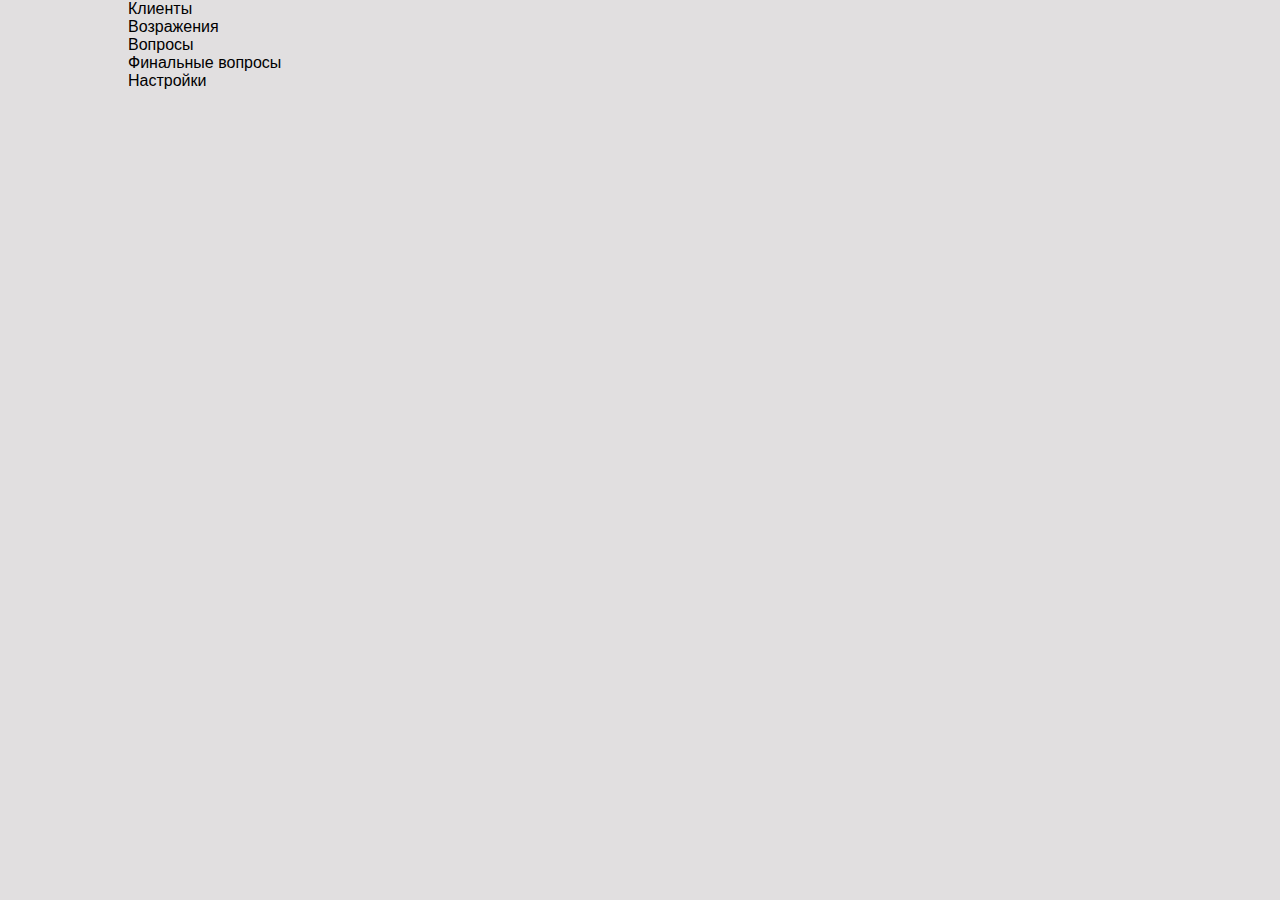
<file: admin.html>
<html>
	<head>
		<meta charset="UTF-8" http-equiv="X-UA-Compatible" content="IE=8">
		<link rel="stylesheet" href="styles/normalize.css">
		<link rel="stylesheet" href="styles/admin.css">
		<script src="data/data"></script>
		<script src="scripts/angular.min.js"></script>
		<script src="scripts/angular-route.min.js"></script>
		<script src="scripts/admin.js"></script>
	</head>
	<body ng-app="myApp" ng-controller="Root_Controller">
		<header>
			<!-- <img src="img/image.png" width="124px" height="47px" alt=""> -->
		</header>
		<ul class="">
			<li><a href="#/clients">Клиенты</a></li>
			<li><a href="#/objections">Возражения</a></li>
			<li><a href="#/questions">Вопросы</a></li>
			<li><a href="#/final_questions">Финальные вопросы</a></li>
			<li><a href="#/settings">Настройки</a></li>
		</ul>
		<ng-view></ng-view> 
	</body>
</html>
</file>
<file: styles/admin.css>
ul {
	list-style-type: none;
	margin: 0;
	padding: 0;
}
a {
	color: black;
	text-decoration: none;}
.clearfix:after {
	clear: both;
	content: "";
	display: table;
}
* {
	-moz-box-sizing: border-box;
	box-sizing: border-box;}
body {
	background: #E1DFE0;
	margin: 0 auto;
	width: 1024px;
}
.bordered_list li {
	background: white;
	border: 3px solid grey;
	margin: 5px 0;
	position: relative;}
.bordered_list li:after {
	border-bottom: 10px solid transparent;
	border-left: 10px solid #666666;
	border-top: 10px solid transparent;
	bottom: 0;
	content: "";
	height: 0;
	margin: auto;
	position: absolute;
	right: 20px;
	top: 0;
	width: 0;
}
.bordered_list li>a {
	display: block;
	padding: 15px 35px 15px 15px;}
.radius_list {
	background: #EBECEE;
	border: 1px solid #7E7F81;
	margin: 0 auto;
	padding: 5px 0;
	width: 90%;
}
.radius_list li {
	background: #DFD3C3;
	border-radius: 5px;
	border: 1px solid black;
	margin: 5px auto;
	padding: 10px;
	width: 80%;}
.half {
	padding: 0 1%;
	width: 50%;
}
div[autotextarea]>textarea,
div[autoinput]>input {
	max-width: 100%;
	min-width: 100%;
	width: 100%;}
.bordered {
	border: 1px solid black;
	margin: 0.5em 0;
	min-height: 1em;
}
.list_title {
	background: white;
	border: 1px solid #7E7F81;
	color: #2078D2;
	display: inline-block;
	padding: 7px 0 7px 20px;
	width: 100%;}
.left {
	float: left;
}
.right {
	float: right;}
.bordered_list {
	clear: both;
}
.overlay {
	background: url("../img/background-overlay.png") 0 0 repeat;
	cursor: default;
	height: 100%;
	left: 0;
	position: fixed;
	top: 0;
	width: 100%;
	z-index: 1;}
.modal {
	background: white;
	border: 2px solid #40809D;
	bottom: 0;
	box-shadow: 0px 0px 10px 5px rgba(0, 0, 0, 0.5);
	cursor: default;
	height: 360px;
	left: 0;
	margin: auto;
	overflow-y: auto;
	padding: 10px 12px 20px;
	position: fixed;
	right: 0;
	top: 0;
	width: 480px;
	z-index: 2;
}
.modal label {
	display: block;
	width: 100%;}
.bordered_list li.selected {
	border-color: #66CC00;
}
.bordered_list li.selected:after {
	border-left: 0;
	border-right: 10px solid #66CC00;}
#client_list {
	width: 100%;
}
#client_list li {
	float: left;}
#client_list a {
	display: block;
	margin: 0 5px;
	text-align: center;
}
#client_list img {
	border: 1px solid black;
	display: block;
	height: 126px;
	width: 126px;}
option[value="reason"] {
	background: #9BBB59;
	color: white;
}
option[value="excuse"] {
	background: #4F81BD;
	color: white;}
option[value="vexation"] {
	background: #C0504D;
	color: white;
}
.menu {
	display: inline-block;
	text-align: center;
	width: 100%;}
.menu li {
	cursor: pointer;
	display: inline-block;
	padding: 0 10px;
}
.menu li>a {
	display: block;
	height: 100%;
	width: 100%;}
.add {
	background: url("../img/RS-68.png");
	color: transparent;
	height: 44px;
	width: 138px;
}
.add:hover {
	background: url("../img/RS-67.png");	}
.save {
	background: url("../img/RS-74.png");
	height: 42px;
	width: 134px;
}
.save:hover {
	background: url("../img/RS-73.png");}
.delete {
	background: url("../img/RS-71.png");
	height: 44px;
	width: 137px;
}
.delete:hover {
	background: url("../img/RS-70.png");
}
</file>
